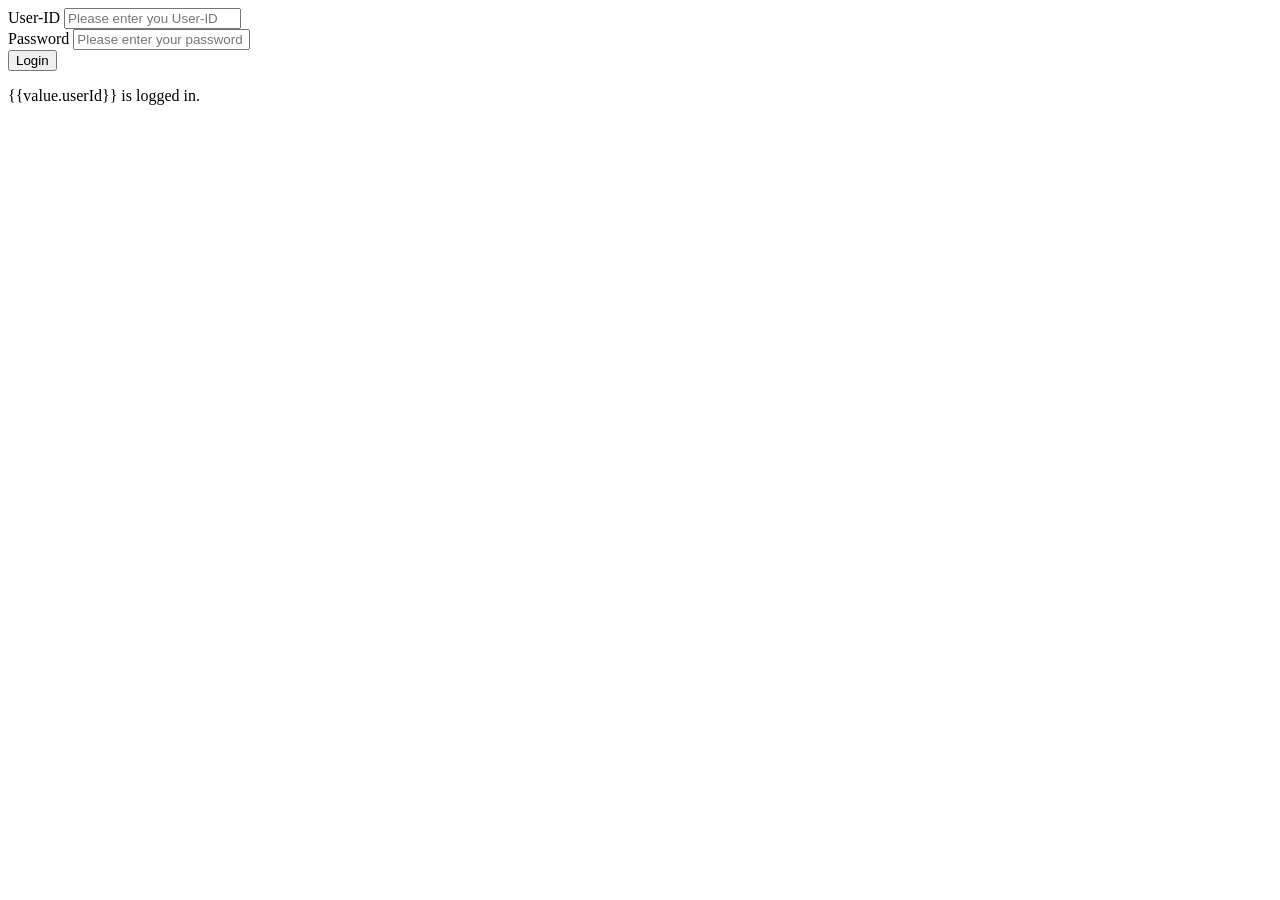
<file: partials/login.html>
<!DOCTYPE html>
<div class="row show-grid">

	<div class="col-md-8 col-sm-10 col-sm-offset-1 col-md-offset-2">
	
		<form data-ng-submit="login(credentials)">
			<div class="form-group">
				<label for="userId" class="control-label">User-ID</label> <input
					type="text" placeholder="Please enter you User-ID"
					data-ng-model="credentials.userId" required="required"
					class="form-control" id="userId" name="userId">
			</div>
	
			<div class="form-group">
				<label for="password" class="control-label">Password</label> <input
					type="password" placeholder="Please enter your password"
					data-ng-model="credentials.password" required="required"
					class="form-control" id="password" name="password">
			</div>
	
			<input class="btn btn-primary btn-block" type="submit" id="loginBtn"
				data-ng-disabled="!credentials.userId || !credentials.password"
				value="Login" />
		</form>
	
		<p data-ng-if="value.userId">{{value.userId}} is logged in.</p>
	</div>
</div>
</file>
